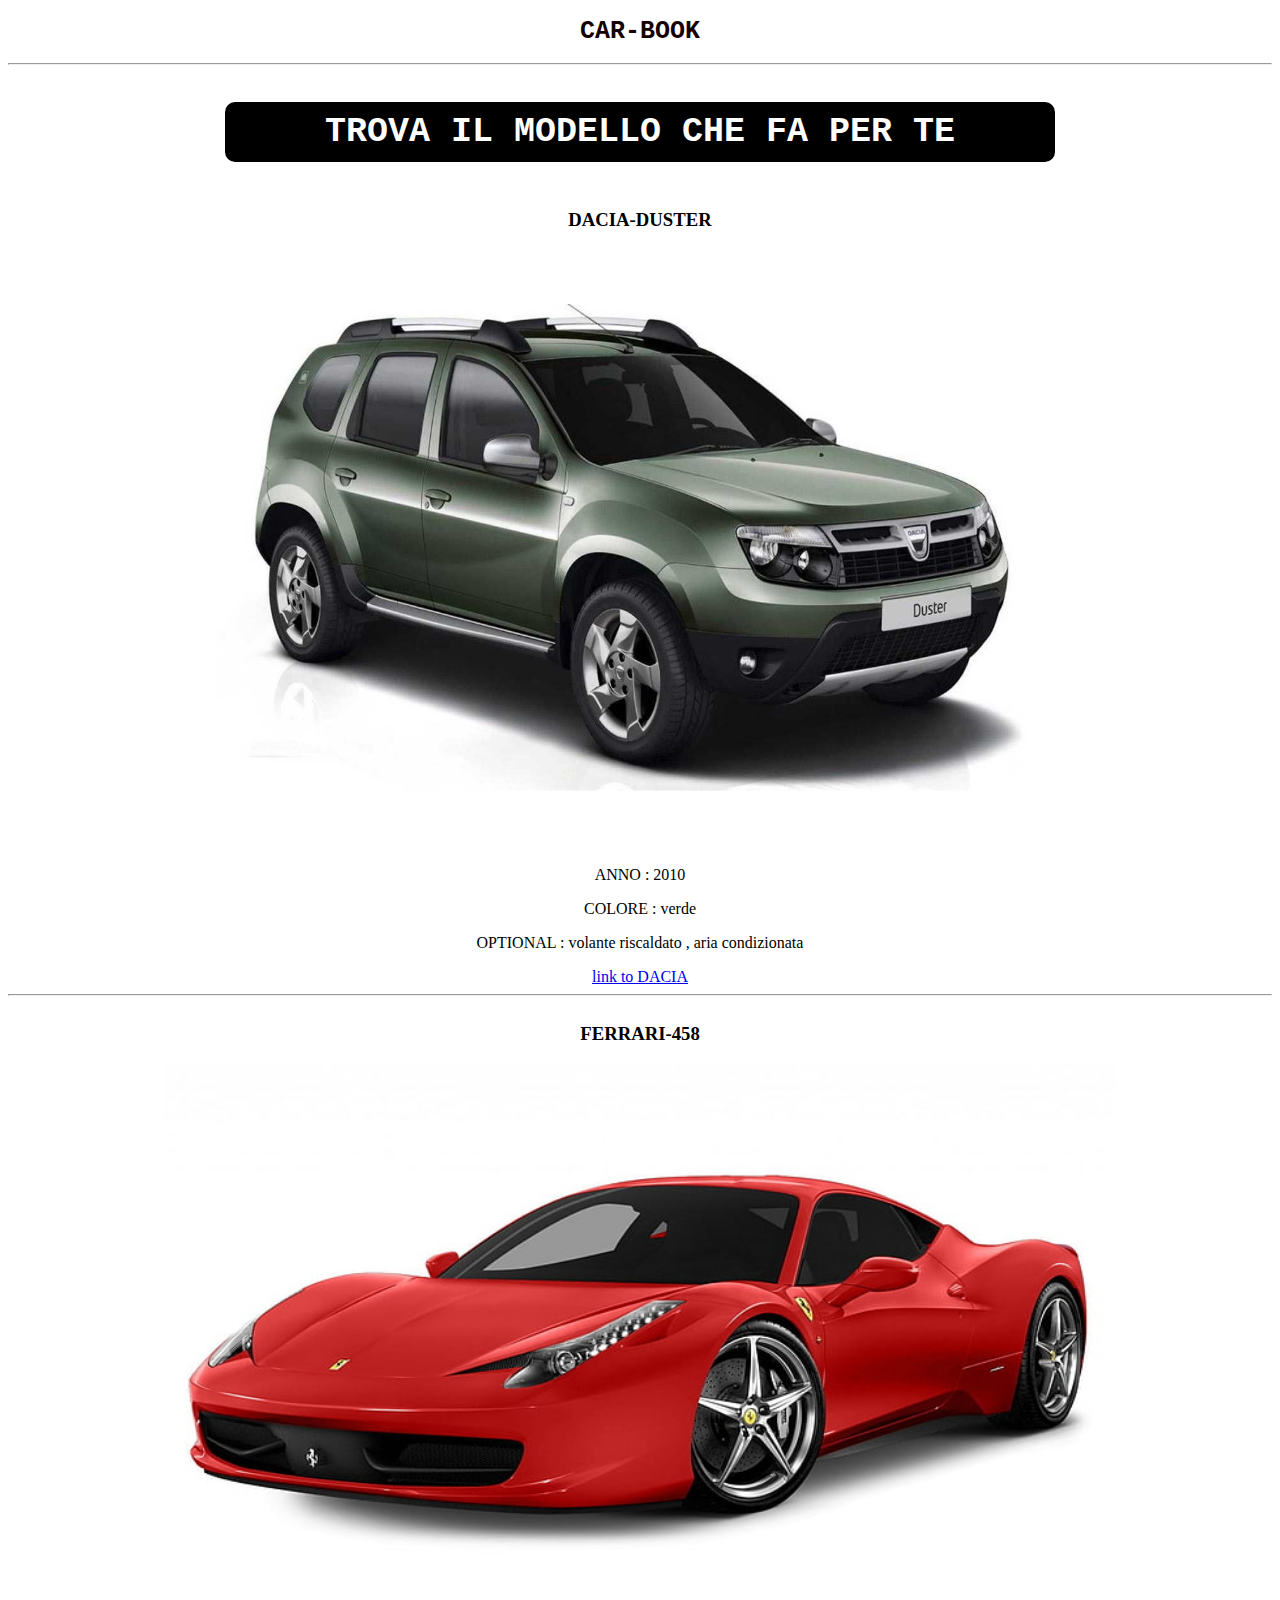
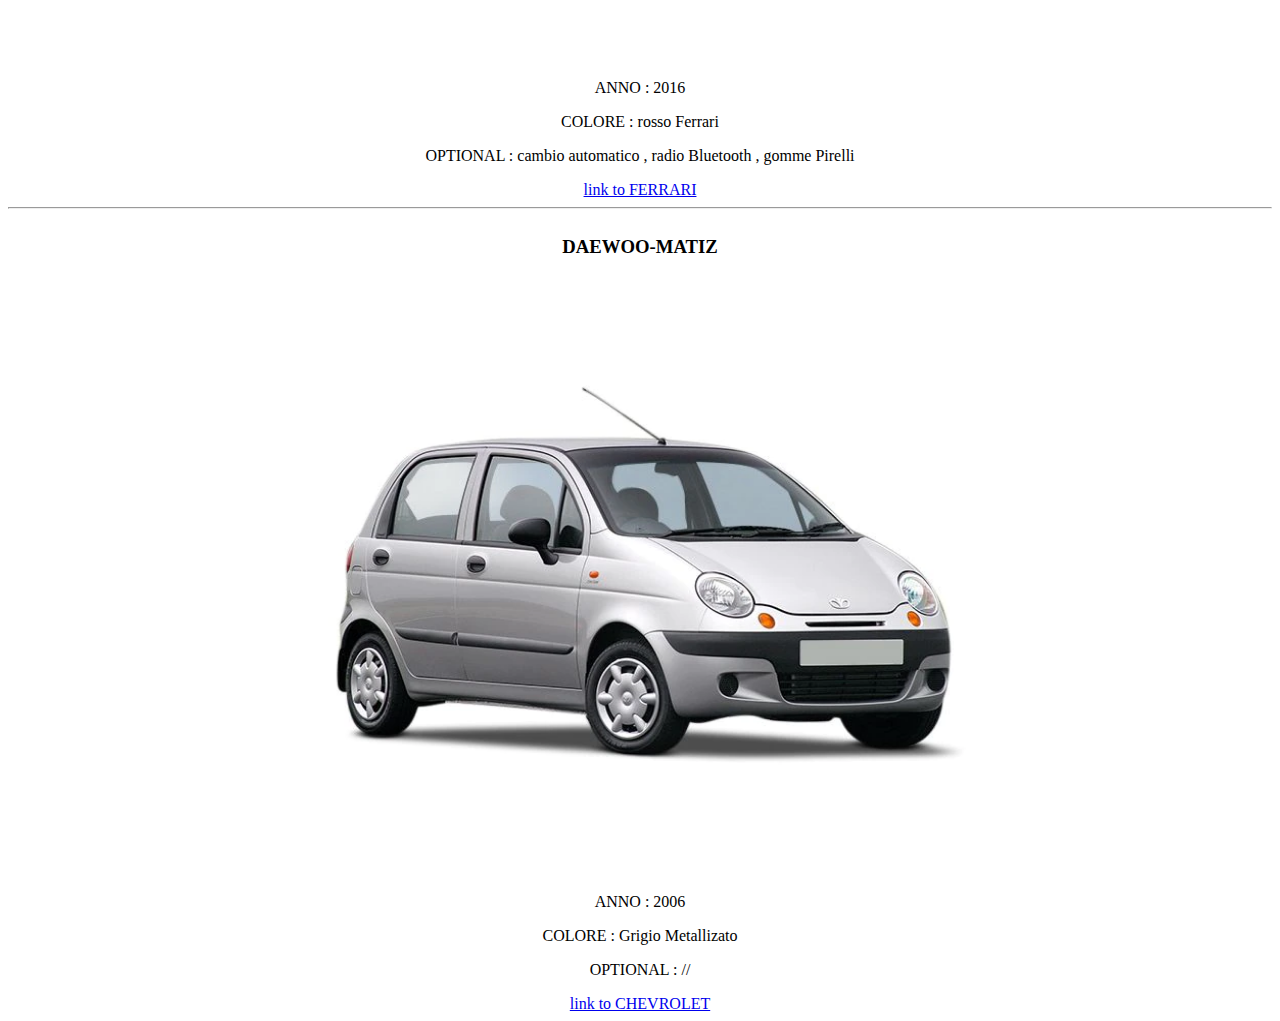
<file: index.html>
<!DOCTYPE html>
<html>
    <head>
        <title>Greco-website</title>
        <link 
            rel="stylesheet"
            href="style.css"
        />
    </head>

    <body>
        <h1>CAR-BOOK</h1>
        <hr> 
        <div>
             <h2>TROVA IL MODELLO CHE FA PER TE</h2>
        </div>
        <div>
            <h3>DACIA-DUSTER</h3>
      
        </div>
        <section class="image-box">
            <img src="images/dacia.jpg" />
        </section>
            <p>ANNO : 2010</p>
            <p>COLORE : verde</p>
            <p>OPTIONAL : volante riscaldato , aria condizionata</p>   
            <a href="https://www.dacia.it/">
            link to DACIA
            </a> 
        <hr> 
        <div>
            <h3>FERRARI-458
            </h3>
        </div>
        <section class="image-box">
            <img src="images/FERRARI.jpg" />
        </section>
        <p>ANNO : 2016</p>
        <p>COLORE : rosso Ferrari </p>
        <p>OPTIONAL : cambio automatico , radio Bluetooth , gomme Pirelli</p>  
            <a href="https://www.ferrari.com/it-IT">
            link to FERRARI
            </a> 
        <hr> 
        <div>
            <h3>DAEWOO-MATIZ
            </h3>
        </div>
        <section class="image-box">
            <img src="images/MATIZVECCHIA.webp" />
        </section>   
        <p>ANNO : 2006</p>
         <p>COLORE : Grigio Metallizato</p>
        <p>OPTIONAL : // </p>
        <a href="https://www.chevrolet.com/">
            link to CHEVROLET
            </a>     
    </body>
</html>
</file>
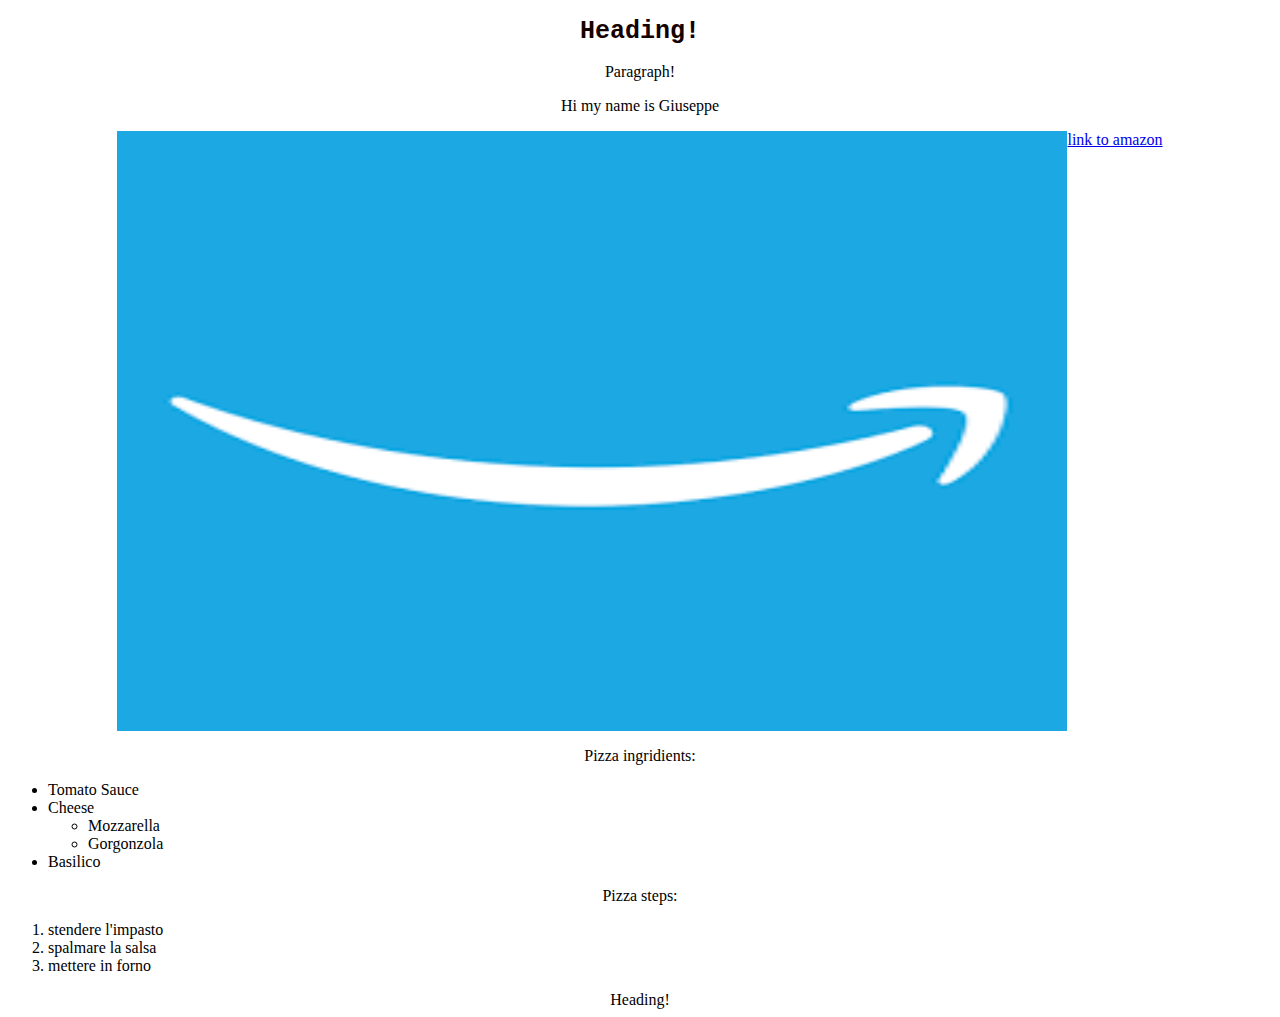
<file: hello.html>
<!DOCTYPE html>
<html>
    <head>
        <title>Title!</title>
        <link rel="stylesheet"
              href="style.css" />
    </head>
    <body>
        <h1 class="u-center-box">Heading!</h1>
        <p>Paragraph!</p>
        <p>Hi my name is Giuseppe</p>
     
         <div class="u-center-box"> 
            
             <img  src="images/amazon.png" 
             width="100"
             height="100"/>    
            
            <a href="https://www.amazon.it/">
                link to amazon
            </a>   
         </div>
        <p>Pizza ingridients:</p>
        <ul>
            <li>Tomato Sauce</li>
            <li>Cheese</li>
                <ul>
                    <li>Mozzarella</li>
                    <li>Gorgonzola</li>
                </ul>
            <li>Basilico</li>
        </ul>
        <p>Pizza steps:</p>
        <ol>
            <li>stendere l'impasto</li>
            <li>spalmare la salsa</li>
            <li>mettere in forno</li>
        </ol>

        <div class="Head">Heading!</div>
    </body>
</html>
</file>
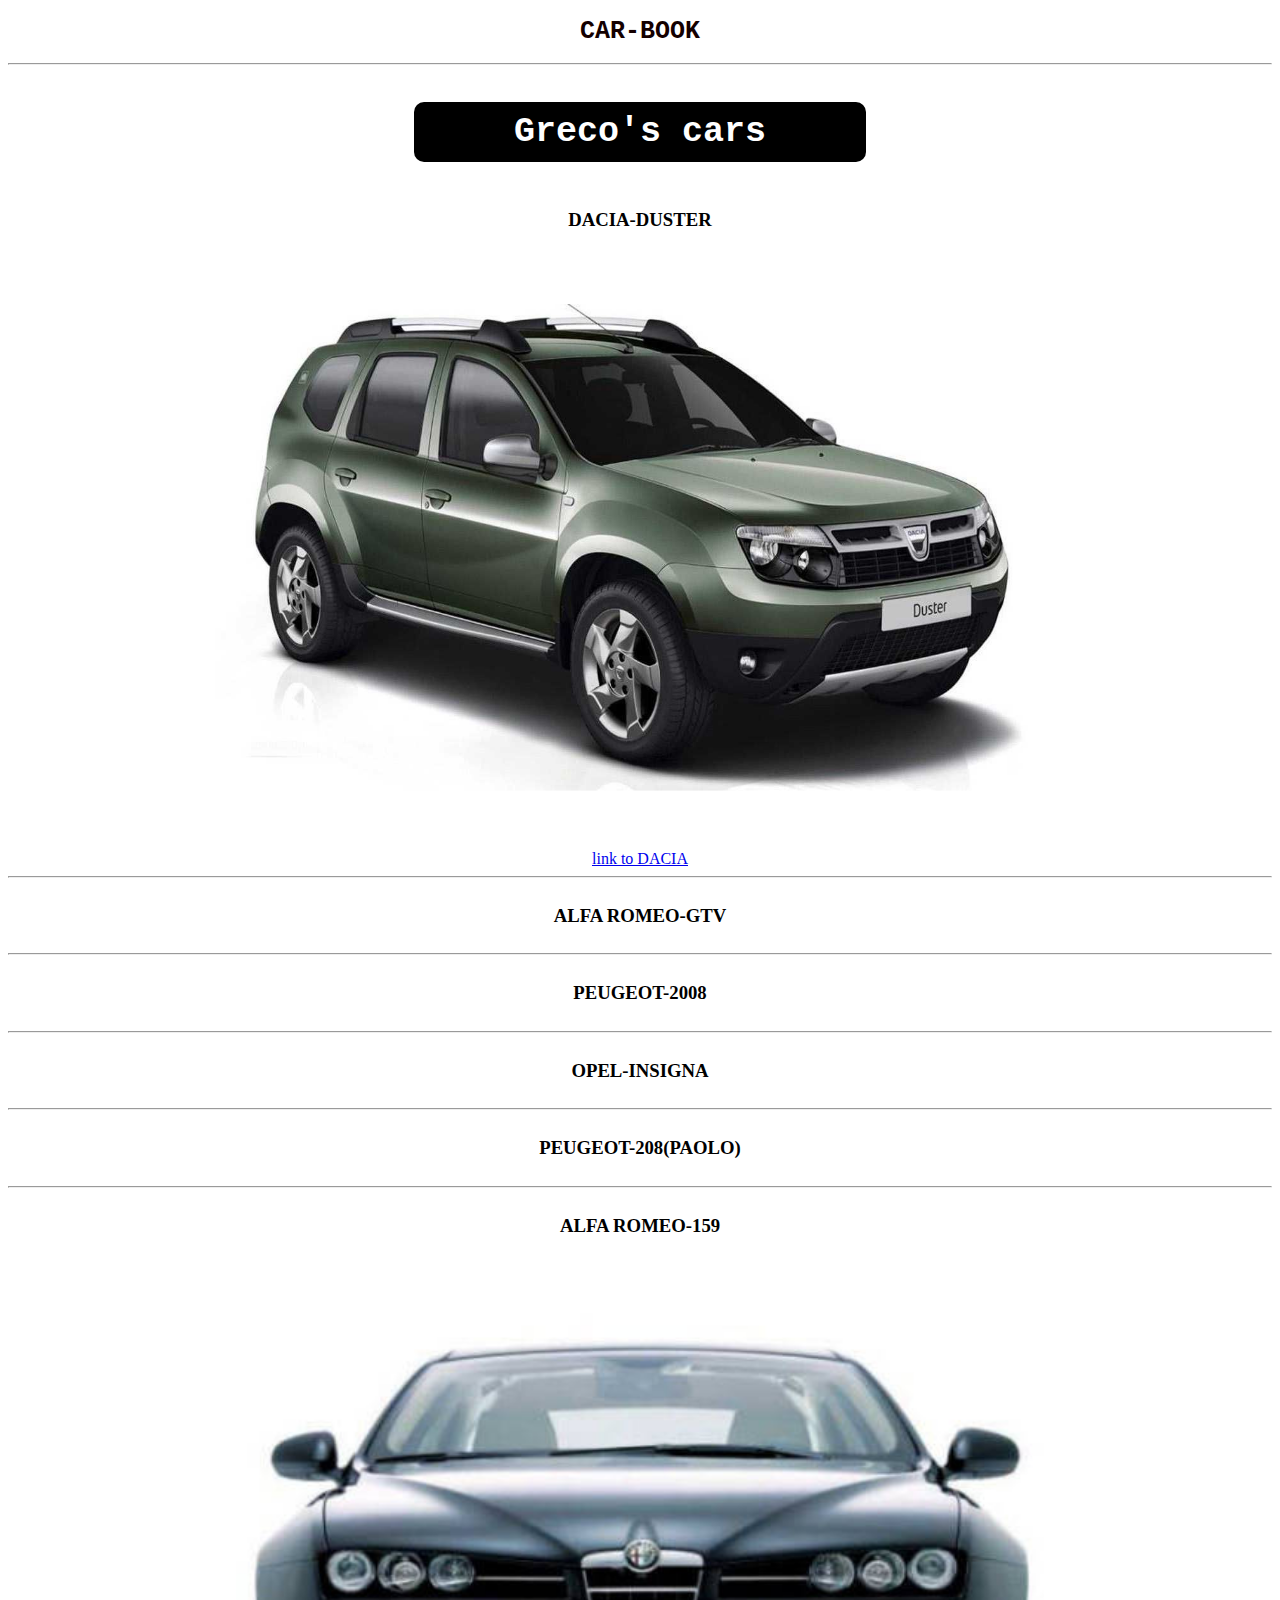
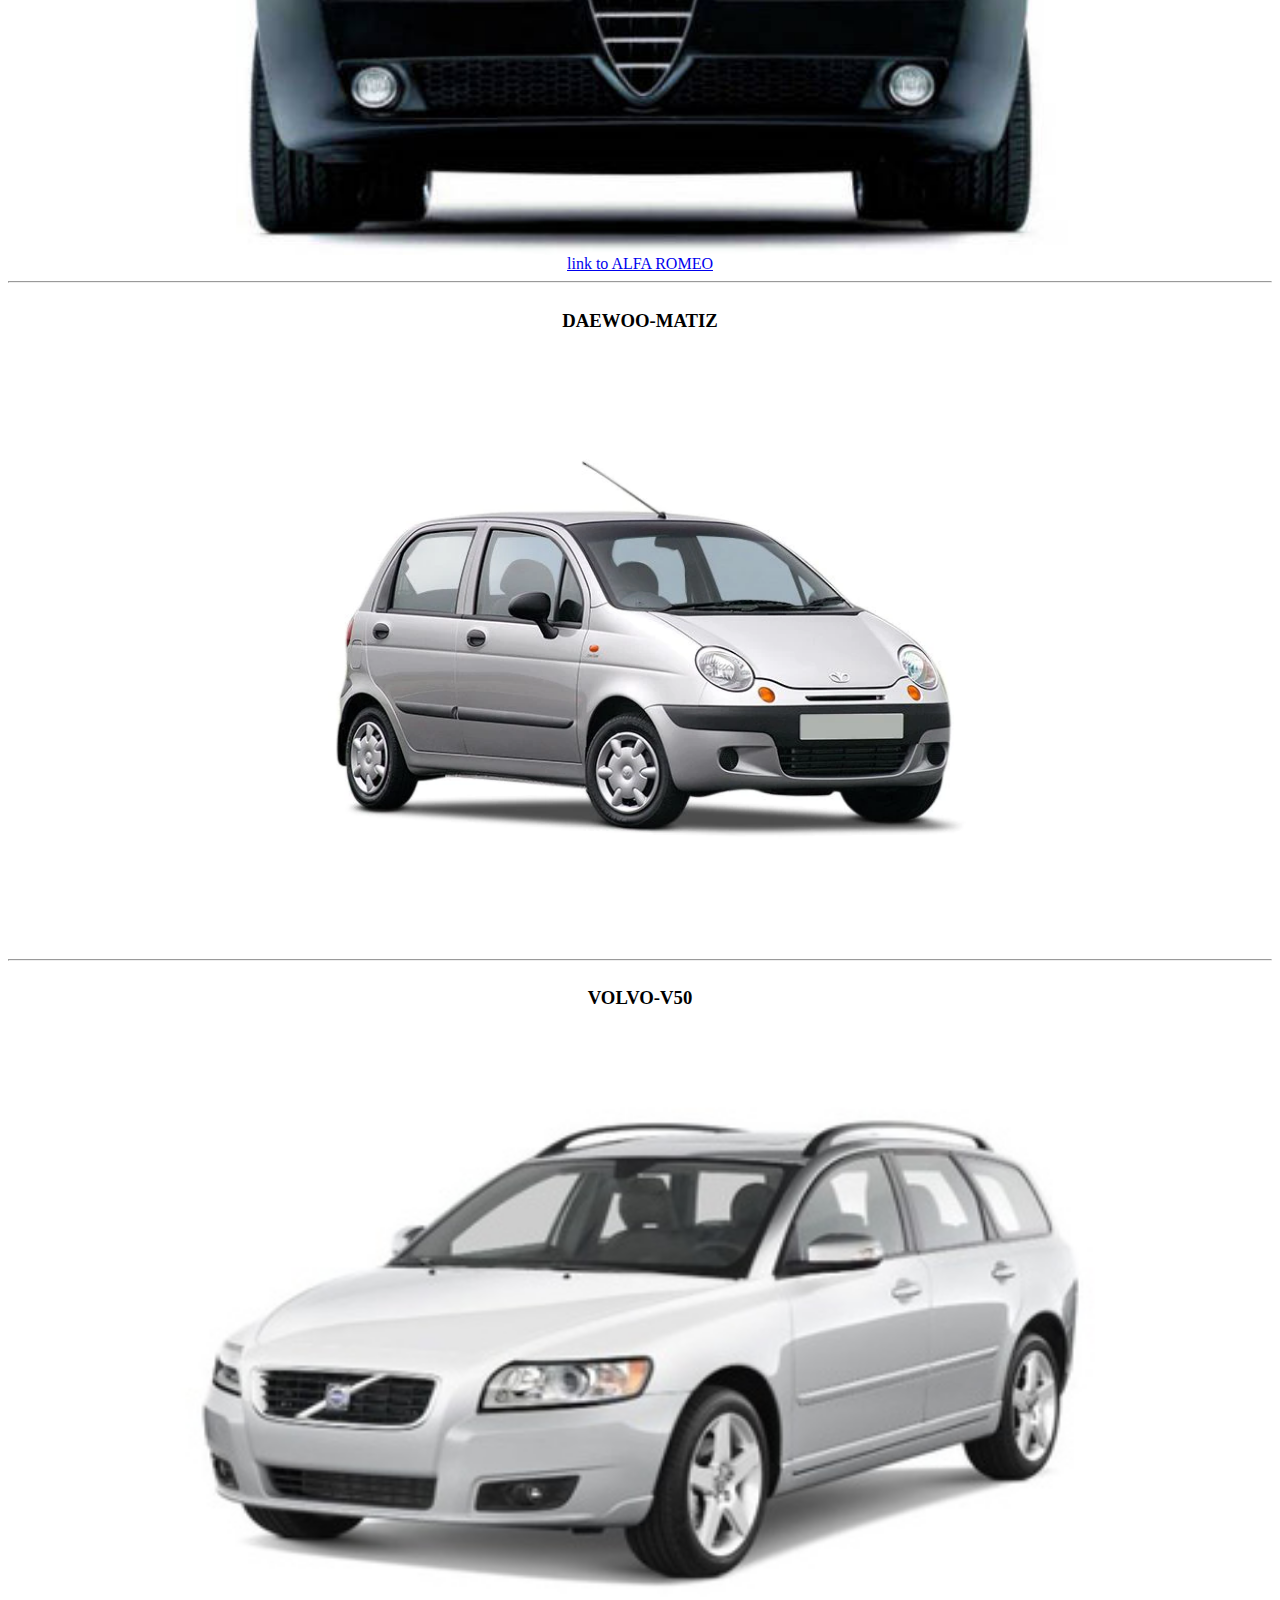
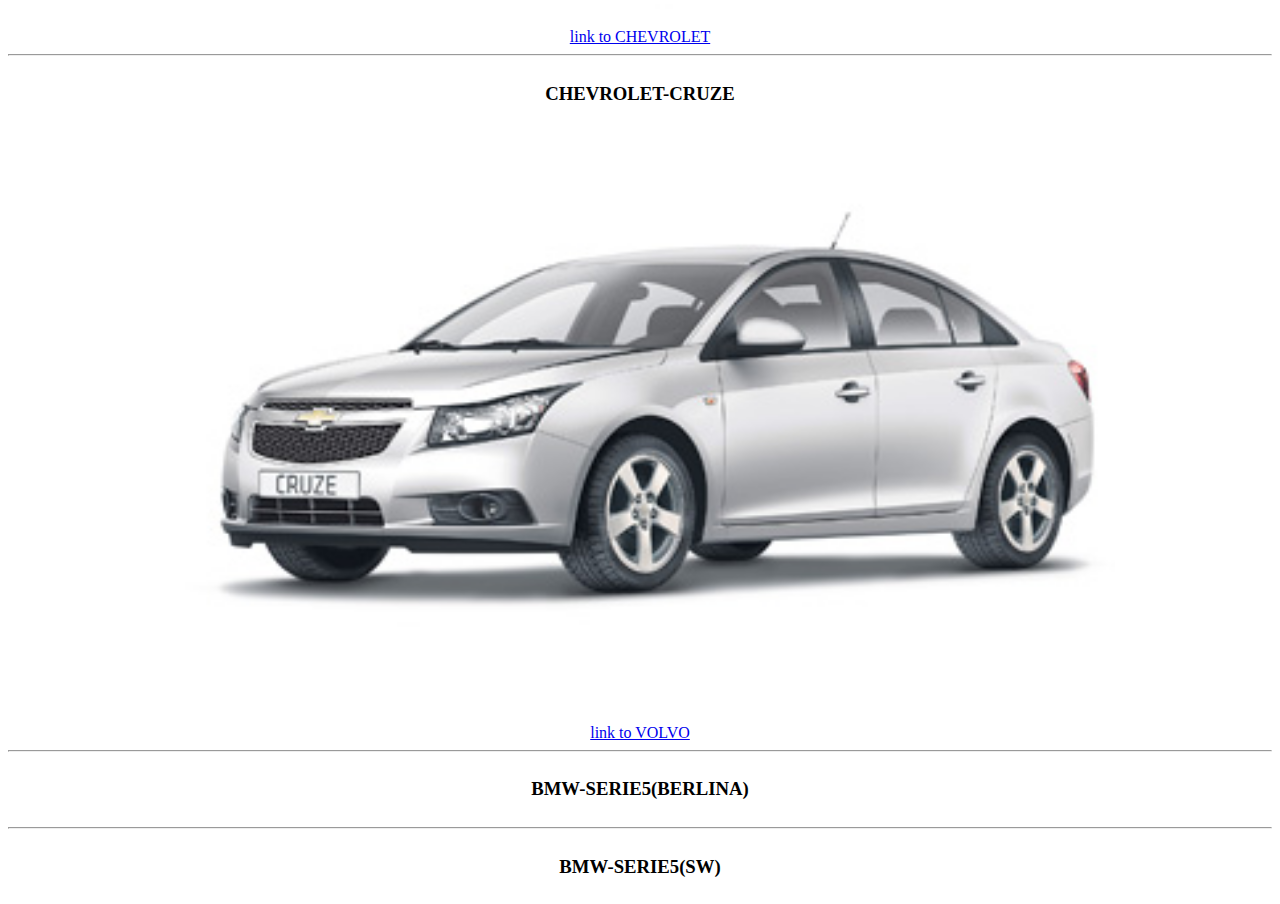
<file: website.html>
<!DOCTYPE html>
<html>
    <head>
        <title>Greco-website</title>
        <link 
            rel="stylesheet"
            href="style.css"
        />
    </head>

    <body>
        <h1>CAR-BOOK</h1>
        <hr> 
        <div>
             <h2>Greco's cars</h2>
        </div>
        <div>
            <h3>DACIA-DUSTER</h3>
      
        </div>
        <section class="image-box">
            <img src="images/dacia.jpg" />
        </section>
            <a href="https://www.dacia.it/">
            link to DACIA
            </a> 
        <hr> 
        <div>
            <h3>ALFA ROMEO-GTV</h3>
        </div>
        <hr> 
        <div>
            <h3>PEUGEOT-2008</h3>
        </div>
        <hr> 
        <div>
            <h3>OPEL-INSIGNA</h3>
        </div>
        <hr> 
        <div>
            <h3>PEUGEOT-208(PAOLO)</h3>
        </div>
        <hr> 
        <div>
            <h3>ALFA ROMEO-159
            </h3>
        </div>
        <section class="image-box">
            <img src="images/159.jpg" />
        </section>
            <a href="https://www.alfaromeo.it/">
            link to ALFA ROMEO
            </a> 
        <hr> 
        <div>
            <h3>DAEWOO-MATIZ
            </h3>
        </div>
        <section class="image-box">
            <img src="images/MATIZVECCHIA.webp" />
        </section>
        <hr> 
        <div>
            <h3>VOLVO-V50
            </h3>
        </div>
        <section class="image-box">
            <img src="images/V50.jpg" />
        </section>
            <a href="https://www.chevrolet.it/">
            link to CHEVROLET
            </a> 
        <hr> 
        <div>
            <h3>CHEVROLET-CRUZE
            </h3>
        </div>
        <section class="image-box">
            <img src="images/cruze.jpg" />
        </section>
            <a href="https://www.volvo.com/">
            link to VOLVO
            </a> 
        <hr>
        <div>
            <h3>BMW-SERIE5(BERLINA)
            </h3>
        </div>
        <hr>
        <div>
            <h3>BMW-SERIE5(SW)
            </h3>
        </div>

        
        
    </body>
</html>
</file>
<file: style.css>
img {
    display: flex ;
    justify-content: center;
    width: 950px;
    height: 600px;
}
.image-box {
    display: flex ;
    justify-content: center;
}
div {
    display: flex ;
    justify-content: center;
}
h1 {
    display: flex ;
    justify-content: center;
}
p {
    display: flex ;
    justify-content: center;
}

a   {
    display: flex ;
    justify-content: center;
}
h1{

    color: rgb(20, 0, 0);
    font-family: 'Courier New', Courier, monospace;
    font-size: 25px;
}
h2 {
    background-color: rgb(0, 0, 0);
    border-radius: 10px;
    padding-top: 10px;
    padding-bottom: 10px;
    padding-left: 100px;
    padding-right: 100px;
    color: rgb(255, 255, 255);
    font-family: 'Courier New', Courier, monospace;
    font-size: 35px;
}
</file>
